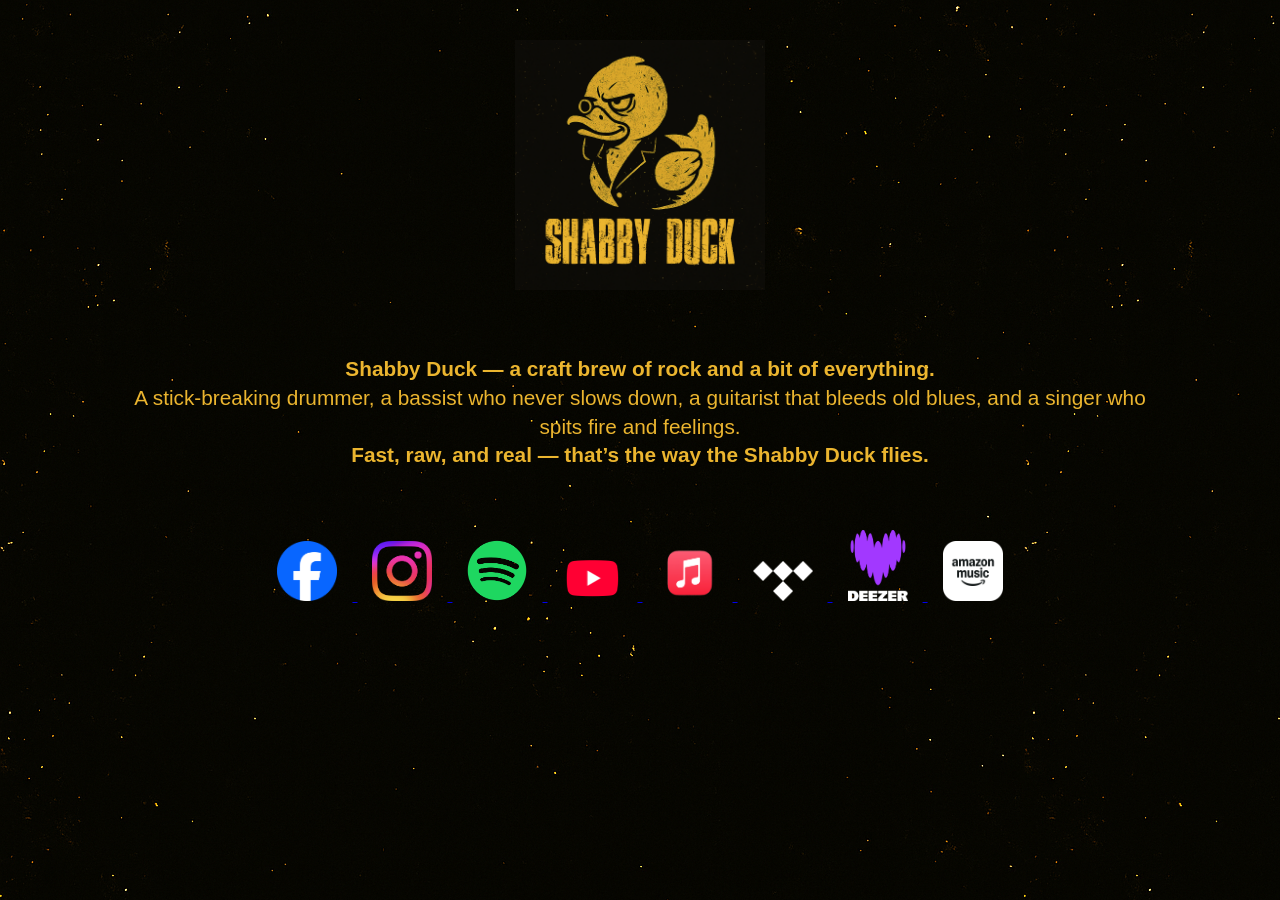
<file: index.html>
<!DOCTYPE html>
<html lang="en">
<head>
    <meta charset="UTF-8">
    <meta name="viewport" content="width=device-width, initial-scale=1.0">
    <title>Shabby Duck</title>
    <link rel="stylesheet" href="style.css">
    <link rel="preconnect" href="https://fonts.googleapis.com">
    <link rel="preconnect" href="https://fonts.gstatic.com" crossorigin>
    <link href="https://fonts.googleapis.com/css2?family=Archivo+Black&display=swap" rel="stylesheet">
</head>
<body>


    <header>
        <img src="logo.png" alt="Shabby Duck Logo" class="logo">
    </header>

 
    <main>
        <p class="intro-text">
            <b>Shabby Duck — a craft brew of rock and a bit of everything.</b><br>
            A stick-breaking drummer, a bassist who never slows down, 
            a guitarist that bleeds old blues, and a singer who spits fire and feelings.<br>
            <b>Fast, raw, and real — that’s the way the Shabby Duck flies.</b>
        </p>

      
        <div class="socials">
  
            <a href="https://www.facebook.com/profile.php?id=61583494797404" class="social-icon">
                <img src="facebook.png" alt="Facebook">
            </a>

            <a href="https://www.instagram.com/shabby_duck/" class="social-icon">
                <img src="insta.png" alt="Instagram">
            </a>
                        
            <a href="https://open.spotify.com/intl-fr/artist/1QIB9pmoLKhVMHIoOXJmdA?si=1IrBRhgEQwCajDG1VjxG5A" class="social-icon">
                <img src="spotify.png" alt="Spotify">
            </a>
            
            <a href="https://www.youtube.com/@ShabbyDuck-band" class="social-icon">
                <img src="youtube.png" alt="YouTube">
            </a>        
            
            <a href="https://music.apple.com/be/artist/shabby-duck/1863646513" class="social-icon">
                <img src="apple.png" alt="AppleMusic">
            </a>
            
            <a href="https://tidal.com/artist/72094260" class="social-icon">
                <img src="tidal.png" alt="Tidal">
            </a>

            <a href="https://link.deezer.com/s/32u70Up6TOW0oaV347kqI" class="social-icon">
                <img src="deezer.png" alt="Deezer">
            </a>

            <a href="https://music.amazon.com/artists/B0GC6VYJ9X/shabby-duck?marketplaceId=ATVPDKIKX0DER&musicTerritory=US&ref=dm_sh_NGlIupKpHXP4NRuifqKLoRmZf" class="social-icon">
                <img src="amazon2.png" alt="AmazonMusic">
            </a>
        </div>
    </main>

</body>
</html>
</file>
<file: style.css>
/* Background */
/* === Police Archivo Black === */
@import url('https://fonts.googleapis.com/css2?family=Archivo+Black&display=swap');

.archivo-black-regular {
  font-family: "Archivo Black", sans-serif;
  font-weight: 400;
  font-style: normal;
}

body {
    font-size: 18px;
    margin: 0;
    padding: 0;
    background-color: #0D0D07;
    background-image: url("fond.png");
    background-repeat: repeat;
    font-family: Arial, Helvetica, sans-serif;
    color: #EBB52F;
    text-align: center;
}

/* Logo */
.logo {
    margin-top: 40px;
    width: 250px;
    max-width: 80%;
}

/* Main text */
.intro-text {
    margin: 40px auto;
    width: 80%;
    font-size: 1.3rem;
    line-height: 1.8rem;
    padding: 20px 30px;
    border-radius: 6px;
}

/* Social icons */
.socials {
    margin-top: 40px;
}

.social-icon img {
    width: 60px;
    margin: 0 15px;
    transition: transform 0.25s ease, opacity 0.25s ease;
}

/* Animation au survol */
.social-icon img:hover {
    transform: scale(1.15);
    opacity: 0.85;
}
</file>
